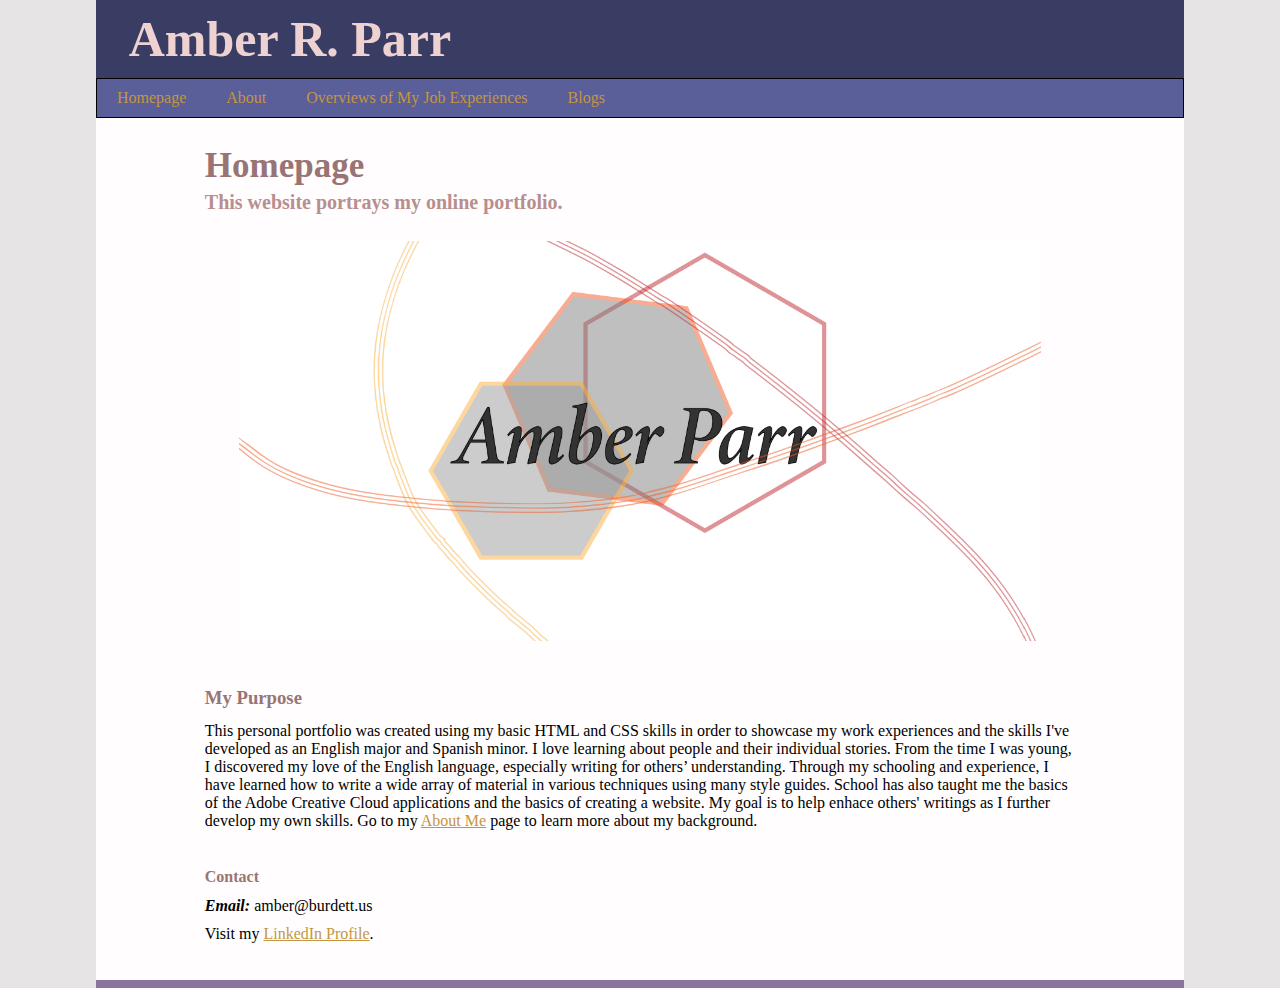
<file: index.html>
<!DOCTYPE html>
<html lang="en">
<head>
    <meta charset="UTF-8">
    <meta name="viewport" content="width=device-width, initial-scale=1.0">
    <title>Homepage</title>
    <link rel="stylesheet" href="styles.css">

</head>
<body>
   <header>
       <h1 class="title">Amber R. Parr</h1>
    </header> 
    <nav>
        <ul>
            <dt><a href="index.html">Homepage</a></dt>
            <dt><a href="about.html">About</a></dt>
            <dt><a href="job_experiences.html">Overviews of My Job Experiences</a></dt>
            <dt><a href="blogs.html">Blogs</a></dt><br>
            
        </ul>
   </nav>
   <section>
       <br>
       <h2 class="homepage">
           Homepage
       </h2>
       <h3 class="sub_h2">
           This website portrays my online portfolio.
        </h2>
       <img class="logo" src="Name_Logo.png" alt="My personal logo"  height="400px"><br><br>
       <h3 class="text">
           My Purpose
       </h3>

       <p class="text">
           This personal portfolio was created using my basic HTML and CSS skills in order to showcase my work experiences and the skills I've developed as an English major and Spanish minor. I love learning about people and their individual stories. From the time I was young, I discovered my love of the English language, especially writing for others’ understanding. Through my schooling and experience, I have learned how to write a wide array of material in various techniques using many style guides. School has also taught me the basics of the Adobe Creative Cloud applications and the basics of creating a website. My goal is to help enhace others' writings as I further develop my own skills. Go to my <a href="about.html"> About Me</a> page to learn more about my background.
           <br>
           <br>
        </p>
   </section>
   <section>
       <h4 class="group">
           Contact 
       </h4>
       <p class="group">
           <em><b>Email:</b></em> amber@burdett.us 
       </p>
       <p class="group">
           Visit my <a href= "https://www.linkedin.com/in/amber-parr-935001178/" title="LinkedIn Profile" target="_blank">LinkedIn Profile</a>. 
       </p>
       <br><br>
   </section>


</body>
</html>
</file>
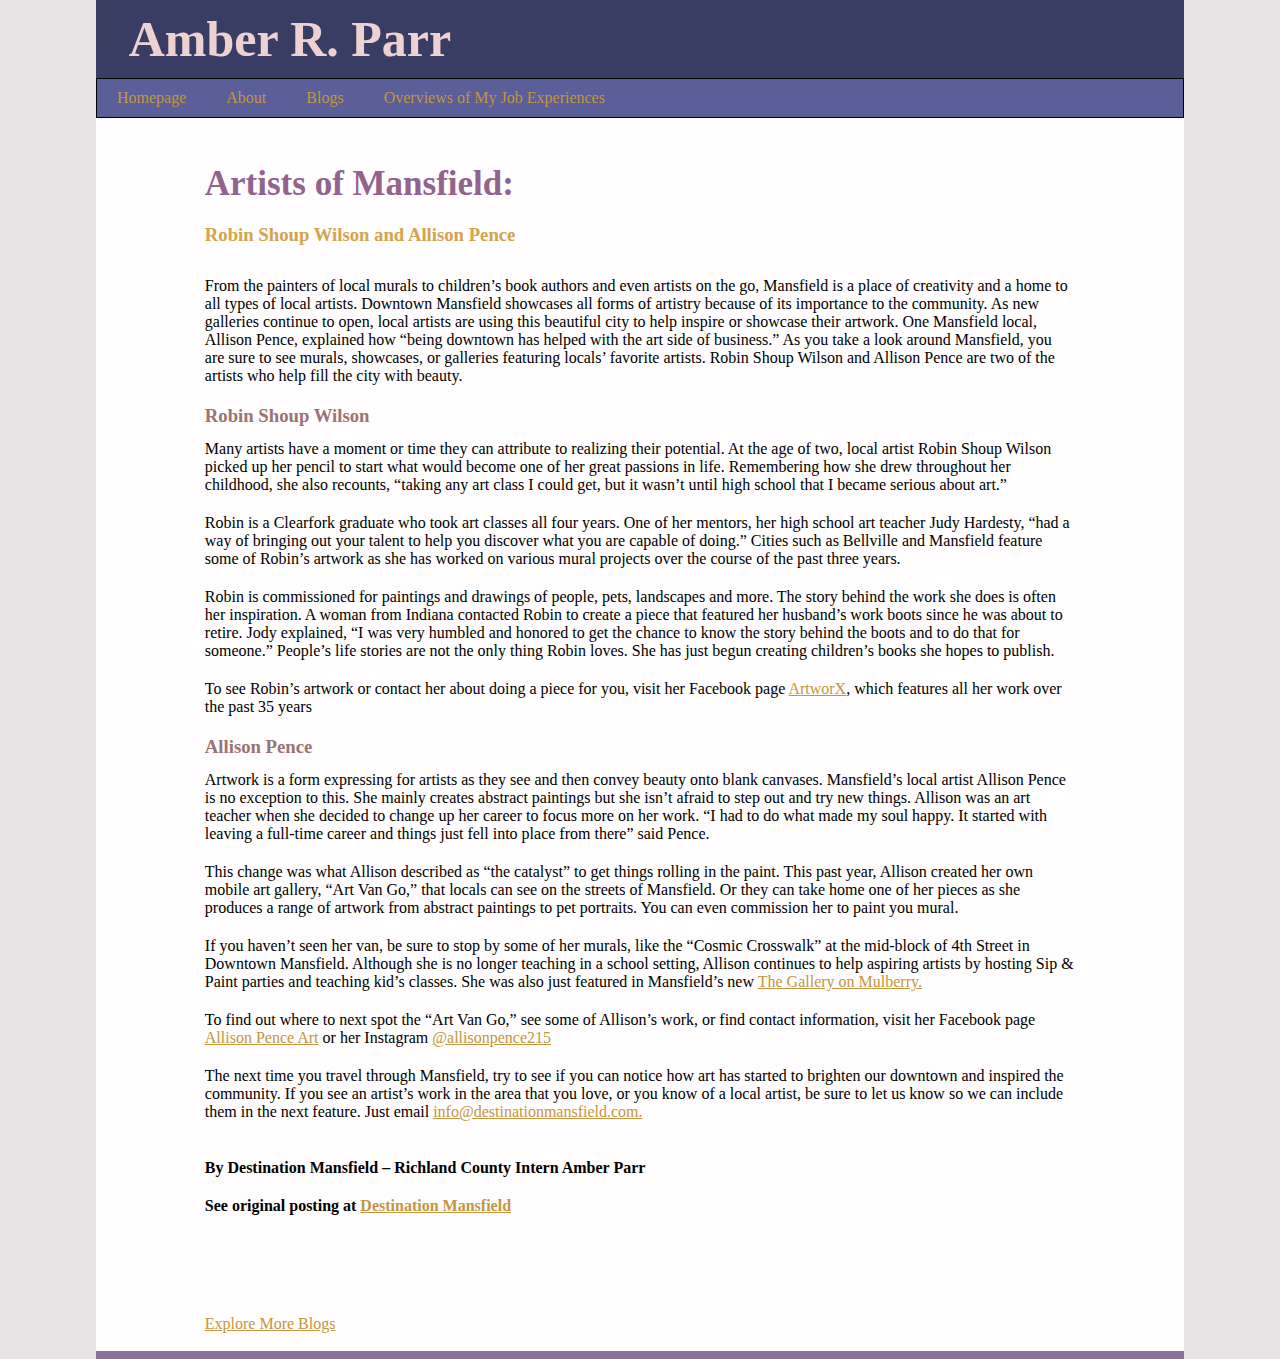
<file: artists_of_mansfield.html>
<!DOCTYPE html>
<html lang="en">
<head>
    <meta charset="UTF-8">
    <meta name="viewport" content="width=device-width, initial-scale=1.0">
    <title>Blogs</title>
    <link rel="stylesheet" href="styles.css">
</head>
<body>
    <header>
        <h1 class="title">Amber R. Parr</h1>
    </header>
    <nav>
        <ul>
            <dt><a href="index.html">Homepage</a></dt>
            <dt><a href="about.html">About</a></dt>
            <dt><a href="blogs.html">Blogs</a></dt>
            <dt><a href="job_experiences.html">Overviews of My Job Experiences</a></dt><br>
            
        </ul>
   </nav><br><br>
   <section>
       <h2 class="blog_t">
           Artists of Mansfield:
       </h2>
       <h3 class="blog_subt">
           Robin Shoup Wilson and Allison Pence
       </h3><br>
       <p class="text">
            From the painters of local murals to children’s book authors and even artists on the go, Mansfield is a place of creativity and a home to all types of local artists. Downtown Mansfield showcases all forms of artistry because of its importance to the community. As new galleries continue to open, local artists are using this beautiful city to help inspire or showcase their artwork. One Mansfield local, Allison Pence, explained how “being downtown has helped with the art side of business.” As you take a look around Mansfield, you are sure to see murals, showcases, or galleries featuring locals’ favorite artists. Robin Shoup Wilson and Allison Pence are two of the artists who help fill the city with beauty.
       </p>
       <h3 class="text">
            Robin Shoup Wilson
       </h3>
       <p class="text">
            Many artists have a moment or time they can attribute to realizing their potential. At the age of two, local artist Robin Shoup Wilson picked up her pencil to start what would become one of her great passions in life. Remembering how she drew throughout her childhood, she also recounts, “taking any art class I could get, but it wasn’t until high school that I became serious about art.” 
       </p>
       <p class="text">
            Robin is a Clearfork graduate who took art classes all four years. One of her mentors, her high school art teacher Judy Hardesty, “had a way of bringing out your talent to help you discover what you are capable of doing.” Cities such as Bellville and Mansfield feature some of Robin’s artwork as she has worked on various mural projects over the course of the past three years. 
       </p>
       <p class="text">
            Robin is commissioned for paintings and drawings of people, pets, landscapes and more. The story behind the work she does is often her inspiration. A woman from Indiana contacted Robin to create a piece that featured her husband’s work boots since he was about to retire. Jody explained, “I was very humbled and honored to get the chance to know the story behind the boots and to do that for someone.” People’s life stories are not the only thing Robin loves. She has just begun creating children’s books she hopes to publish.
       </p>
       <p class="text">
            To see Robin’s artwork or contact her about doing a piece for you, visit her Facebook page <a href= "https://www.facebook.com/myartworx/?epa=SEARCH_BOX" target="_blank">ArtworX</a>, which features all her work over the past 35 years
        </p>
        <h3 class="text">
            Allison Pence
        </h3>
        <p class="text">
            Artwork is a form expressing for artists as they see and then convey beauty onto blank canvases. Mansfield’s local artist Allison Pence is no exception to this. She mainly creates abstract paintings but she isn’t afraid to step out and try new things. Allison was an art teacher when she decided to change up her career to focus more on her work. “I had to do what made my soul happy. It started with leaving a full-time career and things just fell into place from there” said Pence.
        </p>
        <p class="text">
            This change was what Allison described as “the catalyst” to get things rolling in the paint. This past year, Allison created her own mobile art gallery, “Art Van Go,” that locals can see on the streets of Mansfield. Or they can take home one of her pieces as she produces a range of artwork from abstract paintings to pet portraits. You can even commission her to paint you mural.
        </p>
        <p class="text">
            If you haven’t seen her van, be sure to stop by some of her murals, like the “Cosmic Crosswalk” at the mid-block of 4th Street in Downtown Mansfield. Although she is no longer teaching in a school setting, Allison continues to help aspiring artists by hosting Sip & Paint parties and teaching kid’s classes. She was also just featured in Mansfield’s new <a href= "https://www.facebook.com/thegalleryonmulberry/" target="_blank">The Gallery on Mulberry.</a>
        </p>
        <p class="text">
            To find out where to next spot the “Art Van Go,” see some of Allison’s work, or find contact information, visit her Facebook page <a href= "https://www.facebook.com/allisonpence215/" target="_blank">Allison Pence Art</a> or her Instagram <a href="https://www.instagram.com/allisonpence215/" target="_blank">@allisonpence215</a> 
        </p>
        <p class="text">
            The next time you travel through Mansfield, try to see if you can notice how art has started to brighten our downtown and inspired the community. If you see an artist’s work in the area that you love, or you know of a local artist, be sure to let us know so we can include them in the next feature. Just email <a href="mailto:info@destinationmansfield.com">info@destinationmansfield.com.</a>
        </p><br>
        <p class="text"><b>
            By Destination Mansfield – Richland County Intern Amber Parr
        </b></p>
        <p class="text"><b>
            See original posting at <a href="https://www.destinationmansfield.com/blog/artists-of-mansfield/" target="_blank">Destination Mansfield</a>
        </b></p><br><br><br><br><br>

    <section class="text">
        <a href="blogs.html">Explore More Blogs</a>
    </section><br>

    </body>
    </html>
</file>
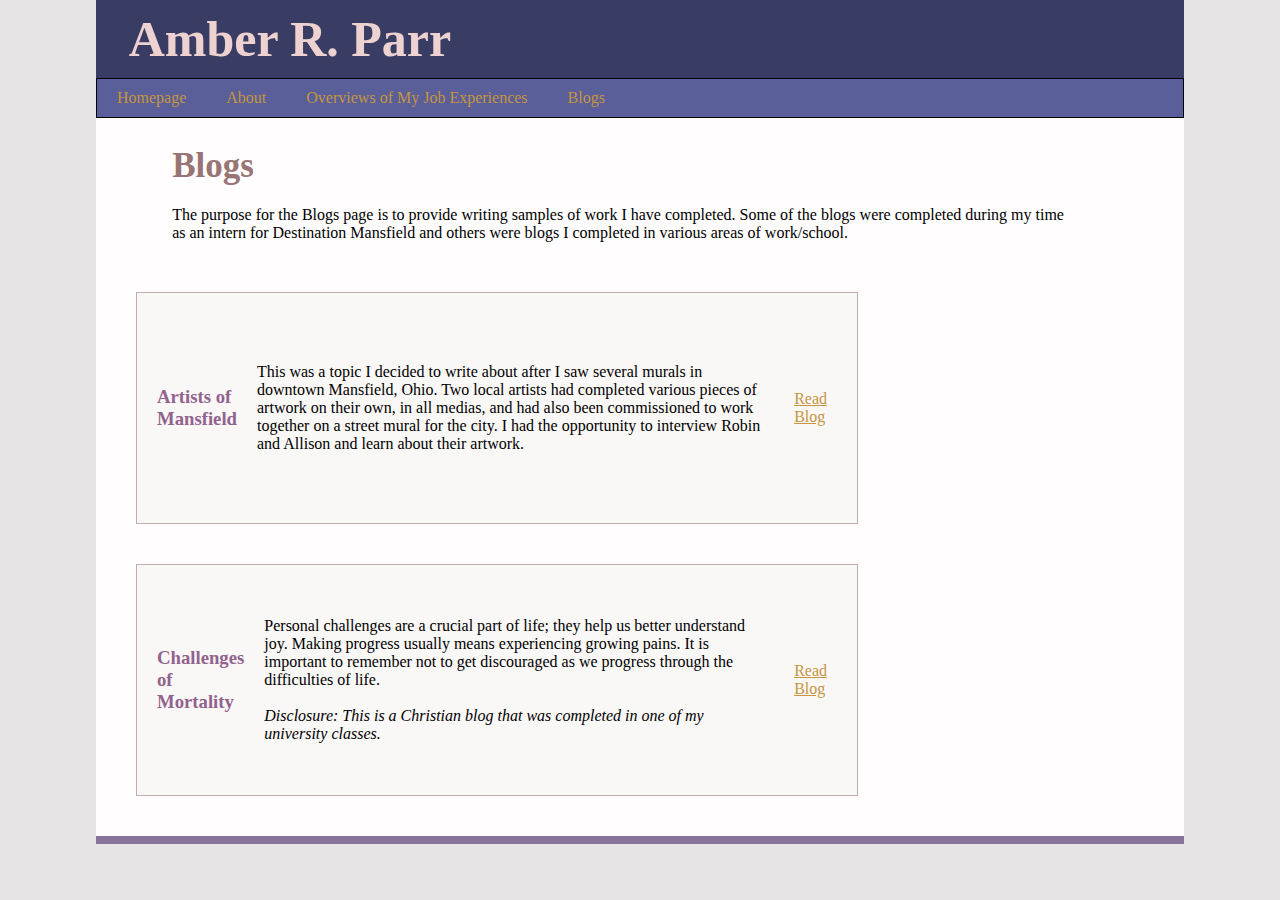
<file: blogs.html>
<!DOCTYPE html>
<html lang="en">
<head>
    <meta charset="UTF-8">
    <meta name="viewport" content="width=device-width, initial-scale=1.0">
    <title>Blogs</title>
    <link rel="stylesheet" href="styles.css">
</head>
<body>
    <header>
        <h1 class="title">Amber R. Parr</h1>
    </header>
    <nav>
        <ul>
            <dt><a href="index.html">Homepage</a></dt>
            <dt><a href="about.html">About</a></dt>
            <dt><a href="job_experiences.html">Overviews of My Job Experiences</a></dt>
            <dt><a href="blogs.html">Blogs</a></dt><br>
            
        </ul>
   </nav>
        <br>
       <h2 class="boxed">
           Blogs
        </h2>
        <p class="boxed">
            The purpose for the Blogs page is to provide writing samples of work I have completed. Some of the blogs were completed during my time as an intern for Destination Mansfield and others were blogs I completed in various areas of work/school. 
        </p>
    
   <section class="blogs">
       <h3 class="blog_title">
            Artists of Mansfield
       </h3>
       <p>
            This was a topic I decided to write about after I saw several murals in downtown Mansfield, Ohio. Two local artists had completed various pieces of artwork on their own, in all medias, and had also been commissioned to work together on a street mural for the city. I had the opportunity to interview Robin and Allison and learn about their artwork.
       </p>
       <p>
           <a class="read_more" href="artists_of_mansfield.html">Read Blog</a>
       </p>
   </section>
   <section class="blogs">
    <h3 class="blog_title">
        Challenges of Mortality
    </h3>
    <p>
         Personal challenges are a crucial part of life; they help us better understand joy. Making progress usually means experiencing growing pains. It is important to remember not to get discouraged as we progress through the difficulties of life. <br><br>
         <em>Disclosure: This is a Christian blog that was completed in one of my university classes.</em> 
    </p>
    <p>
        <a class="read_more" href="challenges_of_mortality.html">Read Blog</a>
    </p>
</section>





</body>
</html>
</file>
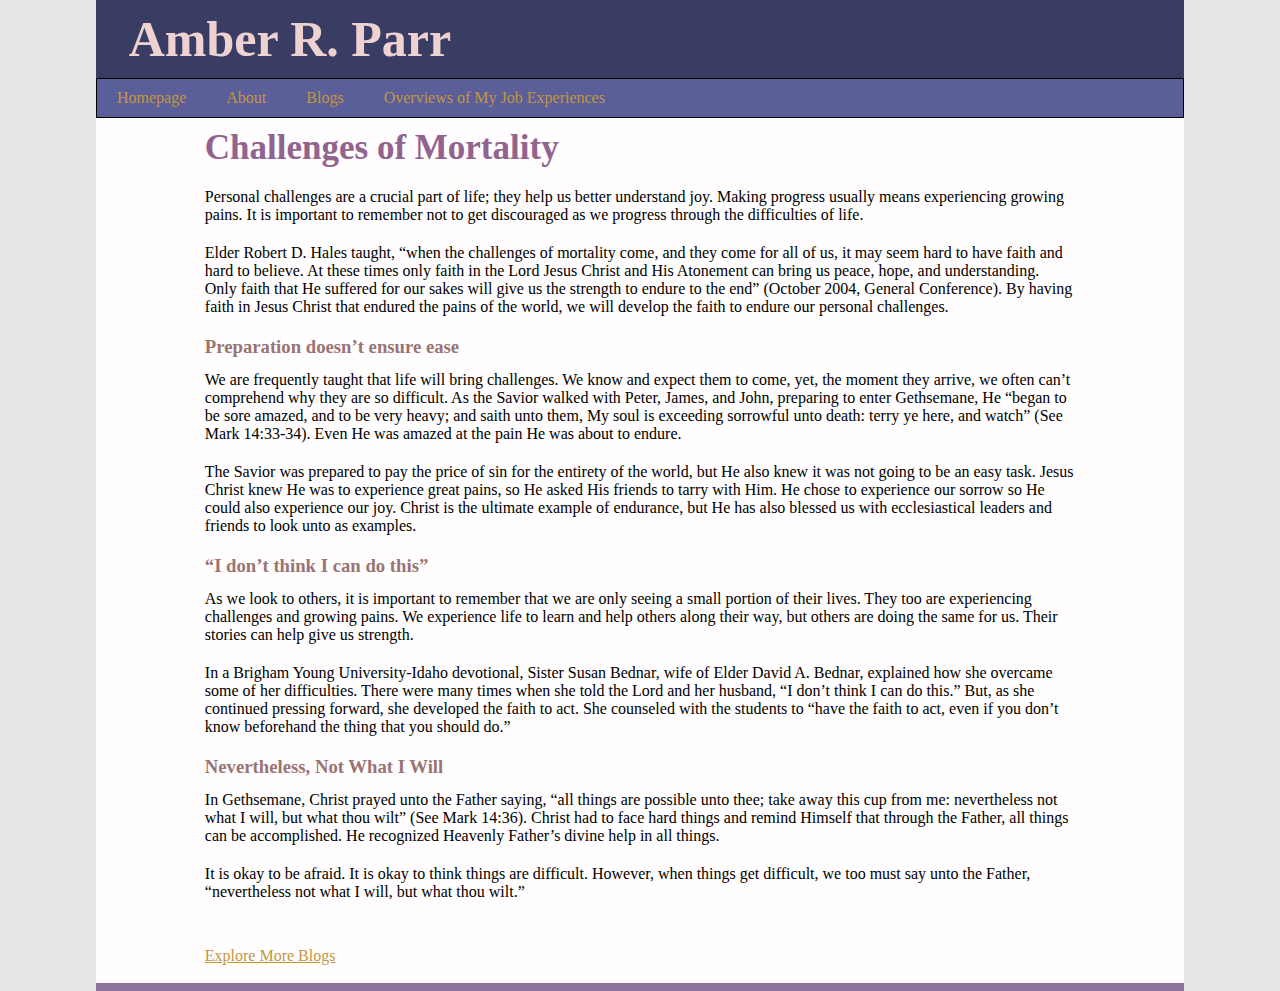
<file: challenges_of_mortality.html>
<!DOCTYPE html>
<html lang="en">
<head>
    <meta charset="UTF-8">
    <meta name="viewport" content="width=device-width, initial-scale=1.0">
    <title>Blogs</title>
    <link rel="stylesheet" href="styles.css">
</head>
<body>
    <header>
        <h1 class="title">Amber R. Parr</h1>
    </header>
    <nav>
        <ul>
            <dt><a href="index.html">Homepage</a></dt>
            <dt><a href="about.html">About</a></dt>
            <dt><a href="blogs.html">Blogs</a></dt>
            <dt><a href="job_experiences.html">Overviews of My Job Experiences</a></dt><br>
            
        </ul>
   </nav>
   <section>
       <h2 class="blog_t">
           Challenges of Mortality
       </h2>
       <p class="text">
            Personal challenges are a crucial part of life; they help us better understand joy. Making progress usually means experiencing growing pains. It is important to remember not to get discouraged as we progress through the difficulties of life.
       </p>
       <p class="text">
            Elder Robert D. Hales taught, “when the challenges of mortality come, and they come for all of us, it may seem hard to have faith and hard to believe. At these times only faith in the Lord Jesus Christ and His Atonement can bring us peace, hope, and understanding. Only faith that He suffered for our sakes will give us the strength to endure to the end” (October 2004, General Conference). By having faith in Jesus Christ that endured the pains of the world, we will develop the faith to endure our personal challenges.
        </p>
        <h3 class="text">
            Preparation doesn’t ensure ease
        </h3>
        <p class="text">
            We are frequently taught that life will bring challenges. We know and expect them to come, yet, the moment they arrive, we often can’t comprehend why they are so difficult. As the Savior walked with Peter, James, and John, preparing to enter Gethsemane, He “began to be sore amazed, and to be very heavy; and saith unto them, My soul is exceeding sorrowful unto death: terry ye here, and watch” (See Mark 14:33-34). Even He was amazed at the pain He was about to endure.
        </p>
        <p class="text">
            The Savior was prepared to pay the price of sin for the entirety of the world, but He also knew it was not going to be an easy task. Jesus Christ knew He was to experience great pains, so He asked His friends to tarry with Him. He chose to experience our sorrow so He could also experience our joy. Christ is the ultimate example of endurance, but He has also blessed us with ecclesiastical leaders and friends to look unto as examples.
        </p>
        <h3 class="text">
            “I don’t think I can do this”
        </h3>
        <p class="text"> 
            As we look to others, it is important to remember that we are only seeing a small portion of their lives. They too are experiencing challenges and growing pains. We experience life to learn and help others along their way, but others are doing the same for us. Their stories can help give us strength.
        </p>
        <p class="text">
            In a Brigham Young University-Idaho devotional, Sister Susan Bednar, wife of Elder David A. Bednar, explained how she overcame some of her difficulties. There were many times when she told the Lord and her husband, “I don’t think I can do this.” But, as she continued pressing forward, she developed the faith to act. She counseled with the students to “have the faith to act, even if you don’t know beforehand the thing that you should do.” 
        </p>
        <h3 class="text">
            Nevertheless, Not What I Will
        </h3>
        <p class="text">
            In Gethsemane, Christ prayed unto the Father saying, “all things are possible unto thee; take away this cup from me: nevertheless not what I will, but what thou wilt” (See Mark 14:36). Christ had to face hard things and remind Himself that through the Father, all things can be accomplished. He recognized Heavenly Father’s divine help in all things.
        </p>
        <p class="text">
            It is okay to be afraid. It is okay to think things are difficult. However, when things get difficult, we too must say unto the Father, “nevertheless not what I will, but what thou wilt.”
       </p>
   </section><br><br>

   <section class="text">
       <a href="blogs.html">Explore More Blogs</a>
   </section><br>





</body>
</html>
</file>
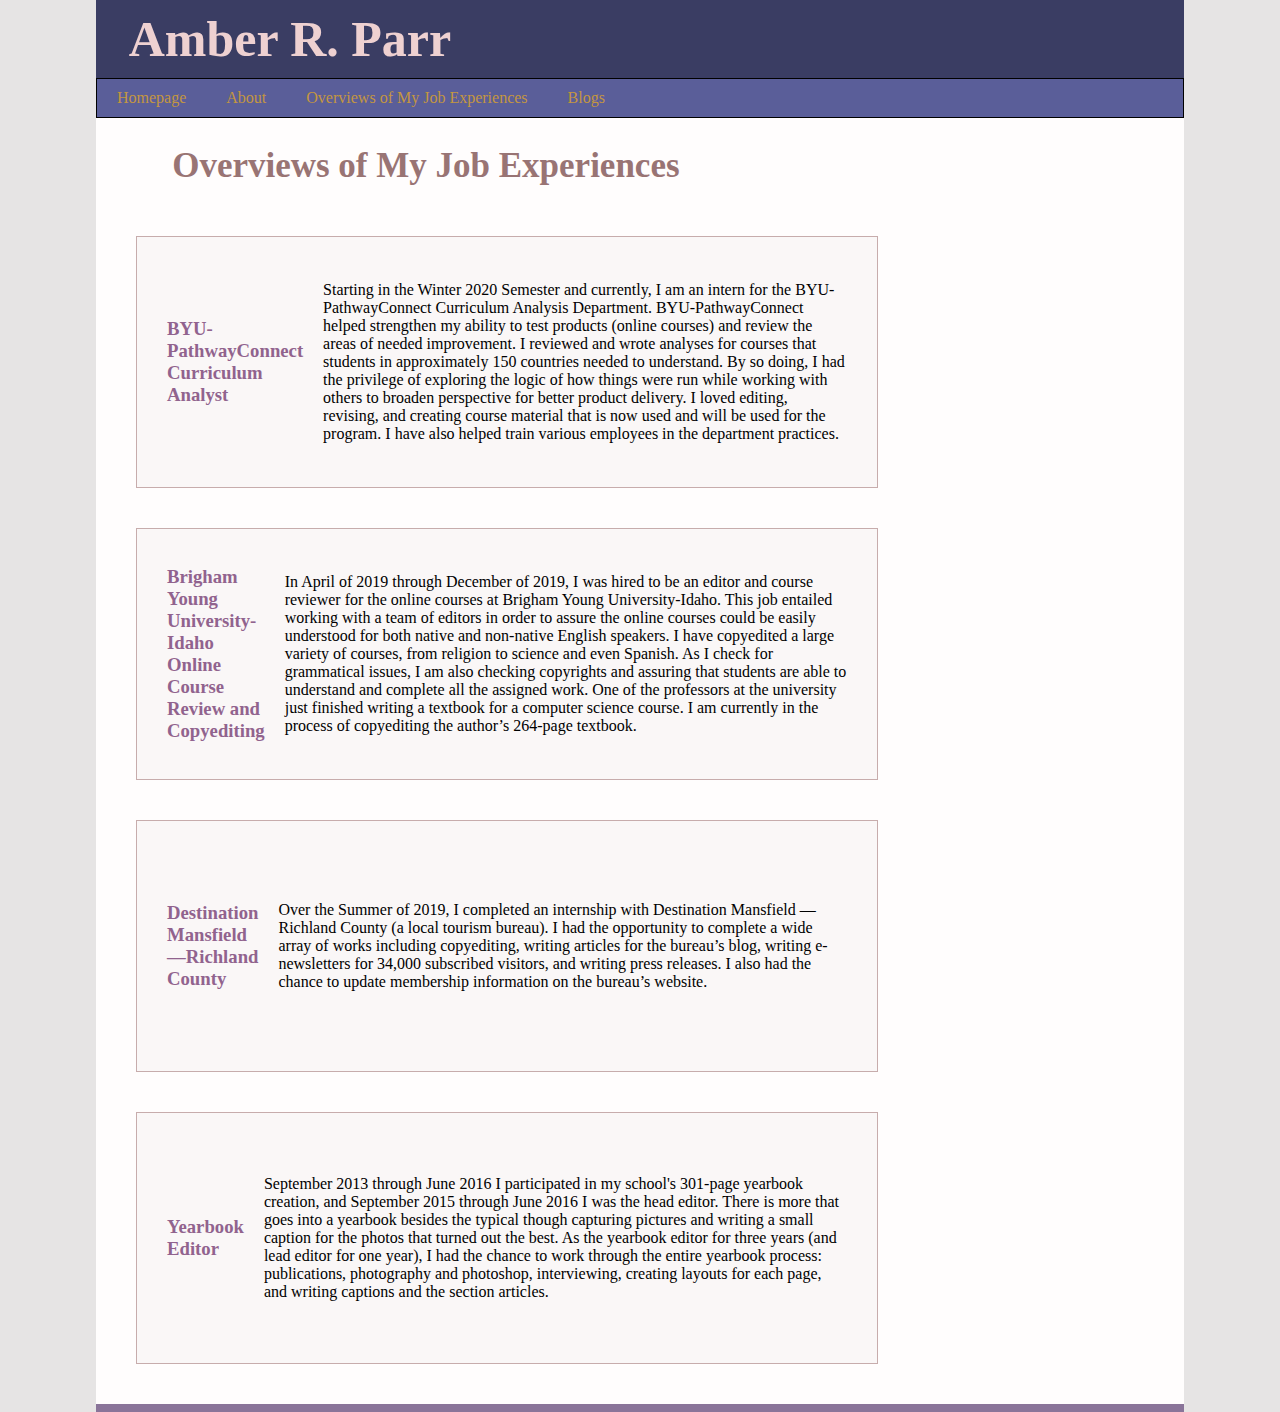
<file: job_experiences.html>
<!DOCTYPE html>
<html lang="en">
<head>
    <meta charset="UTF-8">
    <meta name="viewport" content="width=device-width, initial-scale=1.0">
    <title>Homepage</title>
    <link rel="stylesheet" href="styles.css">

</head>
<body>
   <header>
       <h1 class="title">Amber R. Parr</h1>
    </header> 
   <nav>
        <ul>
            <dt><a href="index.html">Homepage</a></dt>
            <dt><a href="about.html">About</a></dt>
            <dt><a href="job_experiences.html">Overviews of My Job Experiences</a></dt>
            <dt><a href="blogs.html">Blogs</a></dt><br>
            
        </ul>
   </nav>
   <section>
       <br>
       <h2 class="boxed">
           Overviews of My Job Experiences
       </h2>
       
       <div class="jobs">
            <h3 class="blog_title">
                BYU-PathwayConnect Curriculum Analyst
            </h3>
            <p class="center">
                Starting in the Winter 2020 Semester and currently, I am an intern for the BYU-PathwayConnect Curriculum Analysis Department. BYU-PathwayConnect helped strengthen my ability to test products (online courses) and review the areas of needed improvement. I reviewed and wrote analyses for courses that students in approximately 150 countries needed to understand. By so doing, I had the privilege of exploring the logic of how things were run while working with others to broaden perspective for better product delivery. I loved editing, revising, and creating course material that is now used and will be used for the program. I have also helped train various employees in the department practices.
            </p>
        </div>
        <div class="jobs">
            <h3 class="blog_title">
                Brigham Young University-Idaho Online Course Review and Copyediting 
            </h3>
            <p class="center">
                In April of 2019 through December of 2019, I was hired to be an editor and course reviewer for the online courses at Brigham Young University-Idaho. This job entailed working with a team of editors in order to assure the online courses could be easily understood for both native and non-native English speakers. I have copyedited a large variety of courses, from religion to science and even Spanish. As I check for grammatical issues, I am also checking copyrights and assuring that students are able to understand and complete all the assigned work. One of the professors at the university just finished writing a textbook for a computer science course. I am currently in the process of copyediting the author’s 264-page textbook.
            </p>
        </div>
        <div class="jobs">
            <h3 class="blog_title">
                Destination Mansfield—Richland County
            </h3>
            <p class="center">
                Over the Summer of 2019, I completed an internship with Destination Mansfield — Richland County (a local tourism bureau). I had the opportunity to complete a wide array of works including copyediting, writing articles for the bureau’s blog, writing e-newsletters for 34,000 subscribed visitors, and writing press releases. I also had the chance to update membership information on the bureau’s website.
            </p>
        </div>
        <div class="jobs">
            <h3 class="blog_title">
                Yearbook Editor
            </h3>
            <p class="center">
                September 2013 through June 2016 I participated in my school's 301-page yearbook creation, and September 2015 through June 2016 I was the head editor. There is more that goes into a yearbook besides the typical though capturing pictures and writing a small caption for the photos that turned out the best. As the yearbook editor for three years (and lead editor for one year), I had the chance to work through the entire yearbook process: publications, photography and photoshop, interviewing, creating layouts for each page, and writing captions and the section articles.
            </p>
        </div>
   </section>    




    </body>
    </html>
</file>
<file: styles.css>
nav ul {
  padding: 10px;
  display: flex;
  flex-wrap: nowrap;
  align-items: center;
  justify-content: baseline;
  background: #5a5e99;
  margin: 0;
  border: 1px solid black;
  padding-left: 0px;
  width: auto;
}
nav ul dt a {
  padding: 10px;
  padding-left:20px;
  padding-right:20px;
  background:  #5a5e99;
  text-decoration: none;
}

nav ul dt a:hover {
  background-color: lightblue;
}
body {
    padding: 0;
    margin: 0;
    background: rgb(255, 255, 255);
    font-family: "Didot", serif;

}
    /* --------------
    Links   
    ------------------*/
    a{
      color: rgb(196, 150, 64);
    }
    a:hover {
      color: rgb(196, 150, 64);
      text-decoration: none;
    }
    a:visited {
      color: rgb(196, 150, 64);
    }
    a:active {
      color: red;
    }
    a:focus {
      background: 2px solid #3a3d63;
    }
    /* --------------
    header, footer 
    ------------------*/
    header,footer {
      background: #3a3d63;
      margin: 0;
    }
    h1,h2,h3,h4,h5,h6{
      color: rgb(153, 116, 116);
    }
    h1, h2, h3, h4, h5, h6, p{
      padding: 10px;
      margin: 0px;
    }

    .title{
      color: rgb(238, 209, 209);
      padding: 10px;
      font-size: 50px;
      padding-left: 3%;
    }
    h2{
    font-size: 35px;
    }
    .sub_h2{
      font-size: 20px;
      color: rgb(184, 142, 142);
    
    }



    
    /* --------------
    here
    ------------------*/
    .blog_title{
      color: #91638e;
      font-family: Georgia, "Times New Roman",serif;
    }
    .blog_subtitle {
      color: rgb(211, 164, 76);
    }
    .blog_t{
      color: #91638e;
      font-family: Georgia, "Times New Roman",serif;
      padding-left: 10%;
      padding-right: 10%;
    }
    .blog_subt {
      color: rgb(211, 164, 76);
      padding-left: 10%;
      padding-right: 10%;
    }
    /* --------------
    here
    ------------------*/





    .logo {
    display: block;
      margin-right: auto;
    margin-left: auto;
    }
    .book {
      vertical-align: text-top;
      padding-right: 8px;
      padding-left: 10%;
      padding-bottom: 0%;
      padding-top: 14px;
    }
    .personal{
      padding-left: 8px;
      padding-right: 10%;
    }

    .jobs{
      background: rgba(247, 243, 243, 0.685);
      padding-left: 20px;
      padding-right: 20px;
      border: 1px solid rgb(199, 172, 172);
      margin: 40px;
      width: 700px;
      height: 250px;
      display: flex;
      flex-wrap: nowrap;
      align-items: center;
      justify-content: baseline;
    }
    .blog_title{
      display: flex;
      align-items: center;
    }
    section.blogs{
      background: rgba(247, 243, 243, 0.685);
      border: 1px solid rgb(199, 172, 172);
      margin: 40px;
      width: 700px;
      height: 210px;
      padding: 10px;
      display: flex;
      flex-wrap: nowrap;
      align-items: center;
    justify-content: none; 
    }
    .read_more{
      padding: 10px;
      display: flex;
      flex-wrap: nowrap;
      align-items: center;
      justify-content: none;
    }
    html {
    margin: 0;
    padding: 0;
    background-color: rgb(230, 228, 228);  
    }
    body {
    width: 85%;
      margin: 0 auto;
      background: rgb(255, 253, 253);
      border-bottom: 8px solid rgb(138, 116, 153);
    }
    .homepage{
    height: 25px;
    padding-left: 10%;
    padding-right: 10%;
    }

    .sub_h2{
      height: 40px;
      padding-left: 10%;
      padding-right: 10%;
    }
    h3{
      height:15px;
    }
    .text{
      padding-left: 10%;
      padding-right: 10%;
    }
    .group{
      padding-left: 10%;
      padding-right: 10%;
      padding-bottom: .5px;
    }
    .page_title{
      padding-left: 10%;
      padding-right: 10%;
    }
    .boxed{
      padding-left: 7%;
      padding-right: 10%;
    }
</file>
